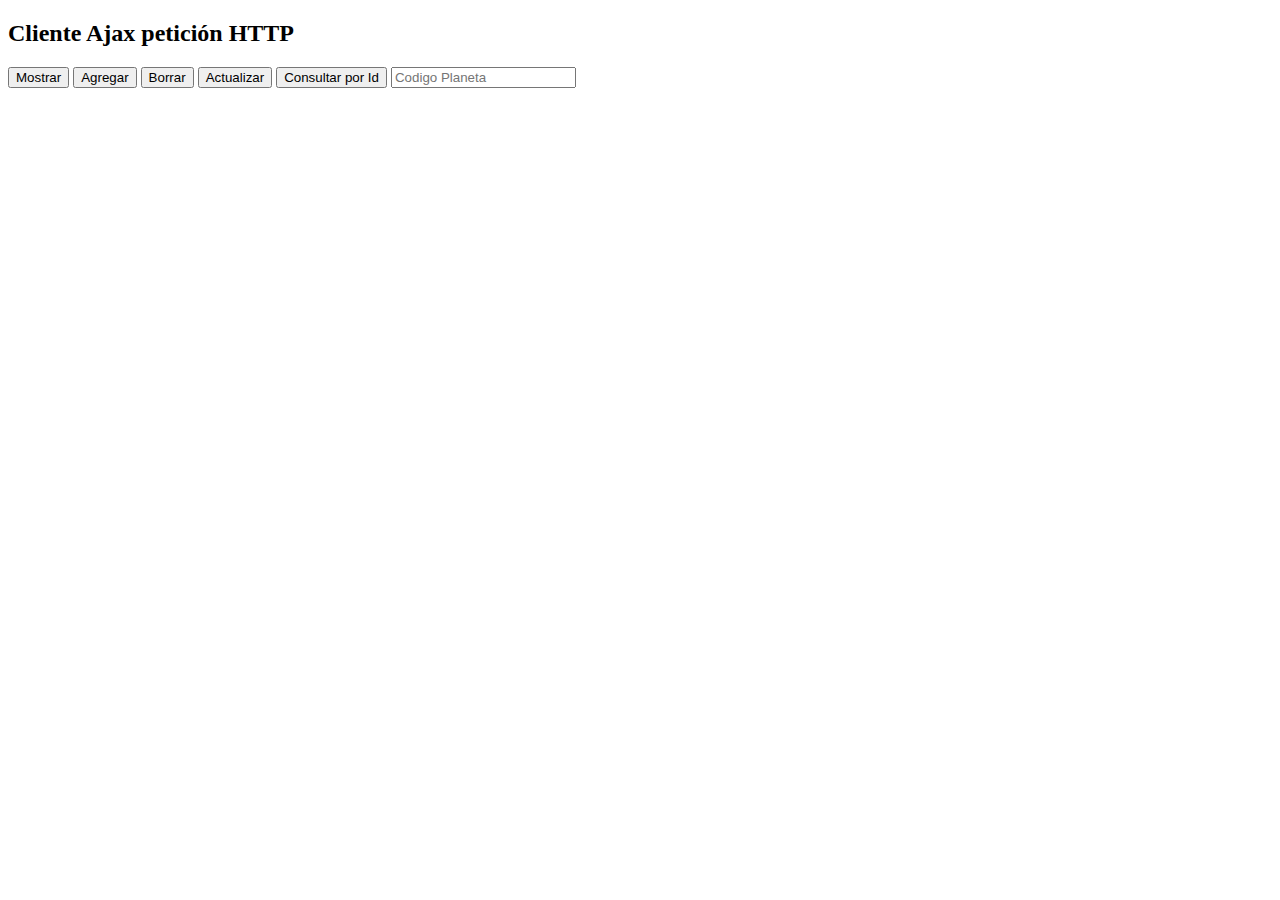
<file: index.html>
<!DOCTYPE html>
<html lang="en">
<head>
    <meta charset="UTF-8">
    <meta http-equiv="X-UA-Compatible" content="IE=edge">
    <meta name="viewport" content="width=device-width, initial-scale=1.0">
    <title>Disfraces</title>
    <script src="js/funciones.js"></script>
    <script src="https://code.jquery.com/jquery-3.6.0.min.js" integrity="sha256-/xUj+3OJU5yExlq6GSYGSHk7tPXikynS7ogEvDej/m4=" crossorigin="anonymous"></script>

    <style>
        table, th, td {
          border:1px solid black;
          padding: 3px;
          border-style: double;
          }

        
    </style>

</head>
<body>
    <h2>Cliente Ajax petición HTTP</h2>
    <p></p>
    <button onclick="consultar()"> Mostrar </button>
    <button onclick="insertar()"> Agregar </button>
    <button onclick="borrar()"> Borrar </button>
    <button onclick="actualizar()"> Actualizar </button>
    <button onclick="consultarId()"> Consultar por Id </button>
    <input type="number" id="idCodigo" placeholder="Codigo Planeta"> </input>


    <div id="idDivConsulta">

    </div>
    
</body>
</html>
</file>
